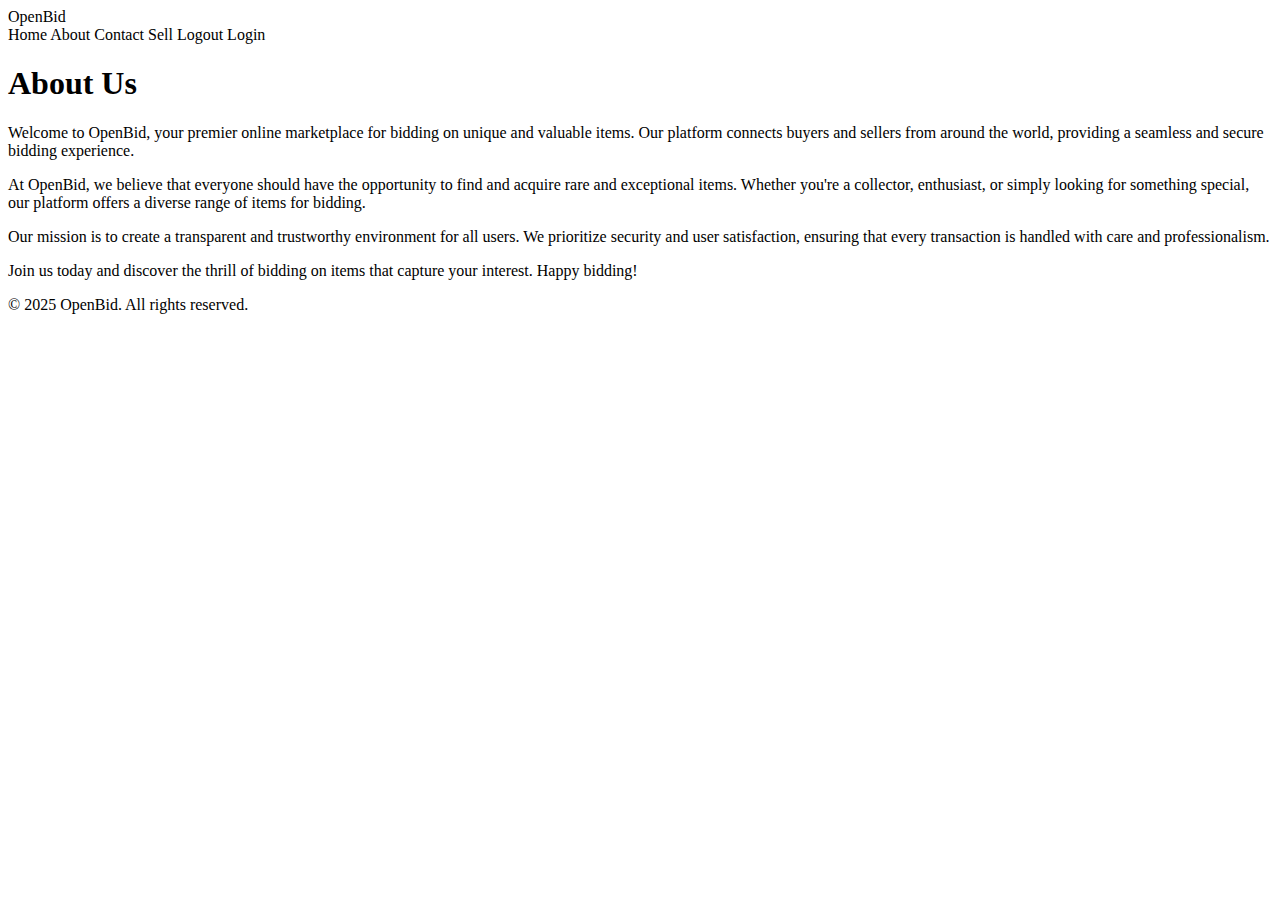
<file: OpenBid/src/main/resources/templates/about.html>
<!DOCTYPE html>
<html lang="en" xmlns:th="http://www.thymeleaf.org">
<head>
  <meta charset="UTF-8">
  <meta name="viewport" content="width=device-width, initial-scale=1.0">
  <title>About | OpenBid</title>
  <link rel="stylesheet" th:href="@{/css/about.css}" />
</head>
<body>

<header>
  <div class="logo">OpenBid</div>
  <nav class="nav-links">
    <a th:href="@{/}">Home</a>
    <a th:href="@{/about}">About</a>
    <a th:href="@{/contact}">Contact</a>
    <a th:href="@{/sell}">Sell</a>

    <span th:if="${session.user != null}">
      <a th:href="@{/profile}" th:text="${session.user.username}"></a>
      <a th:href="@{/logout}">Logout</a>
    </span>

    <a th:if="${session.user == null}" th:href="@{/login}">Login</a>
  </nav>
</header>

<main class="about-section">
  <h1>About Us</h1>
  <p>Welcome to OpenBid, your premier online marketplace for bidding on unique and valuable items. Our platform connects buyers and sellers from around the world, providing a seamless and secure bidding experience.</p>

  <p>At OpenBid, we believe that everyone should have the opportunity to find and acquire rare and exceptional items. Whether you're a collector, enthusiast, or simply looking for something special, our platform offers a diverse range of items for bidding.</p>

  <p>Our mission is to create a transparent and trustworthy environment for all users. We prioritize security and user satisfaction, ensuring that every transaction is handled with care and professionalism.</p>

  <p>Join us today and discover the thrill of bidding on items that capture your interest. Happy bidding!</p>
</main>

<footer>
  © 2025 OpenBid. All rights reserved.
</footer>

</body>
</html>
</file>
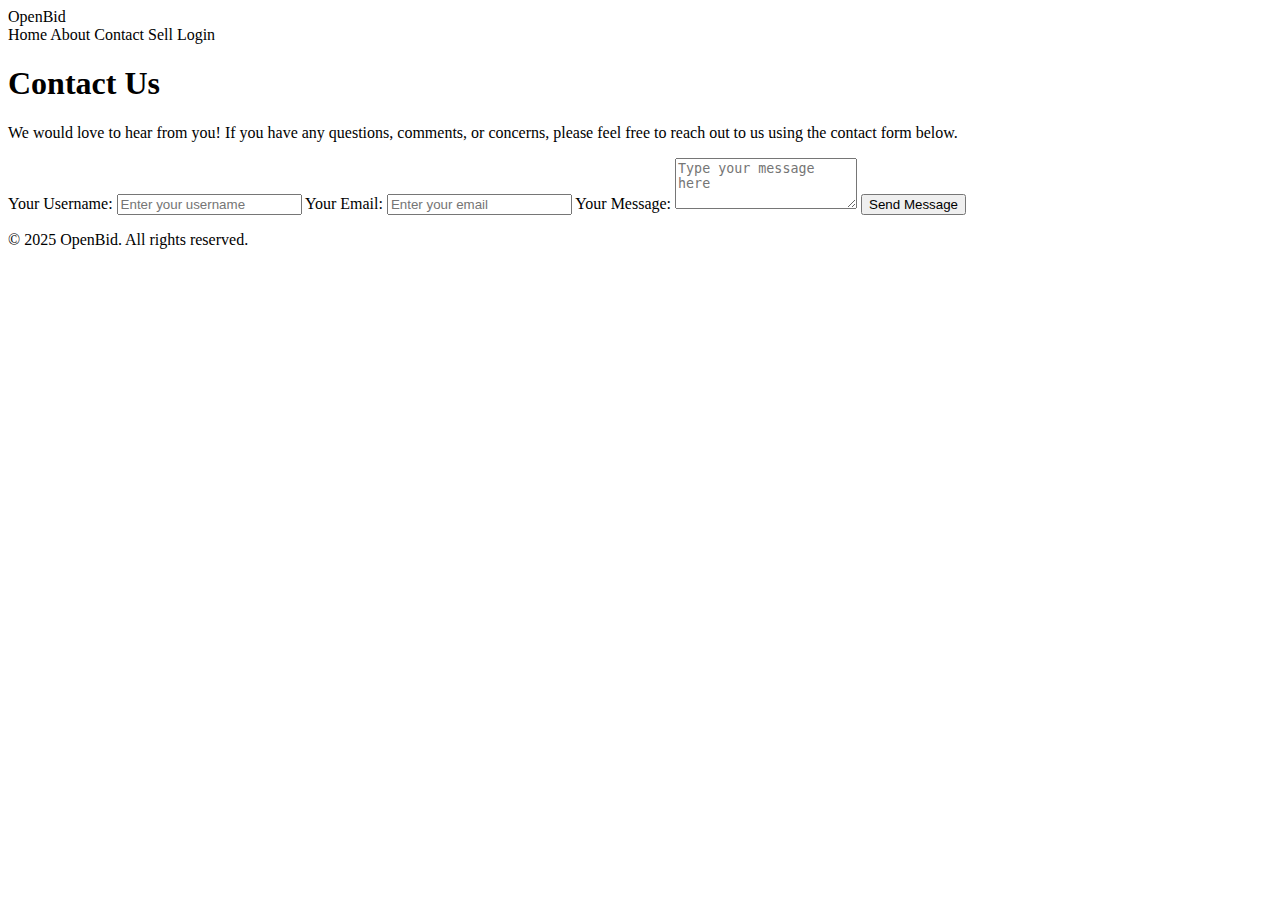
<file: OpenBid/src/main/resources/templates/contact.html>
<!DOCTYPE html>
<html xmlns:th="http://www.thymeleaf.org" lang="en">
<head>
  <meta charset="UTF-8" />
  <meta name="viewport" content="width=device-width, initial-scale=1.0" />
  <title>Contact | OpenBid</title>
  <link rel="stylesheet" th:href="@{/css/contact.css}" />
</head>
<body>
<header>
  <div class="logo">OpenBid</div>
  <nav>
    <a th:href="@{/}">Home</a>
    <a th:href="@{/about}">About</a>
    <a th:href="@{/contact}">Contact</a>
    <a th:href="@{/sell}">Sell</a>
    <a th:href="@{/login}">Login</a>
  </nav>
</header>

<main class="contact-main">
  <div class="container">
    <h1>Contact Us</h1>
    <p>We would love to hear from you! If you have any questions, comments, or concerns, please feel free to reach out to us using the contact form below.</p>

    <div class="form-wrapper">
      <form th:action="@{/contact}" method="post" class="contact-form">
        <label for="name">Your Username:</label>
        <input type="text" id="name" name="name" placeholder="Enter your username" required />

        <label for="email">Your Email:</label>
        <input type="email" id="email" name="email" placeholder="Enter your email" required />

        <label for="message">Your Message:</label>
        <textarea id="message" name="message" rows="3" placeholder="Type your message here" required></textarea>

        <button type="submit" class="btn-submit">Send Message</button>
      </form>
    </div>
  </div>
</main>

<footer class="footer">
  <div class="container">
    <p>© 2025 OpenBid. All rights reserved.</p>
  </div>
</footer>
</body>
</html>
</file>
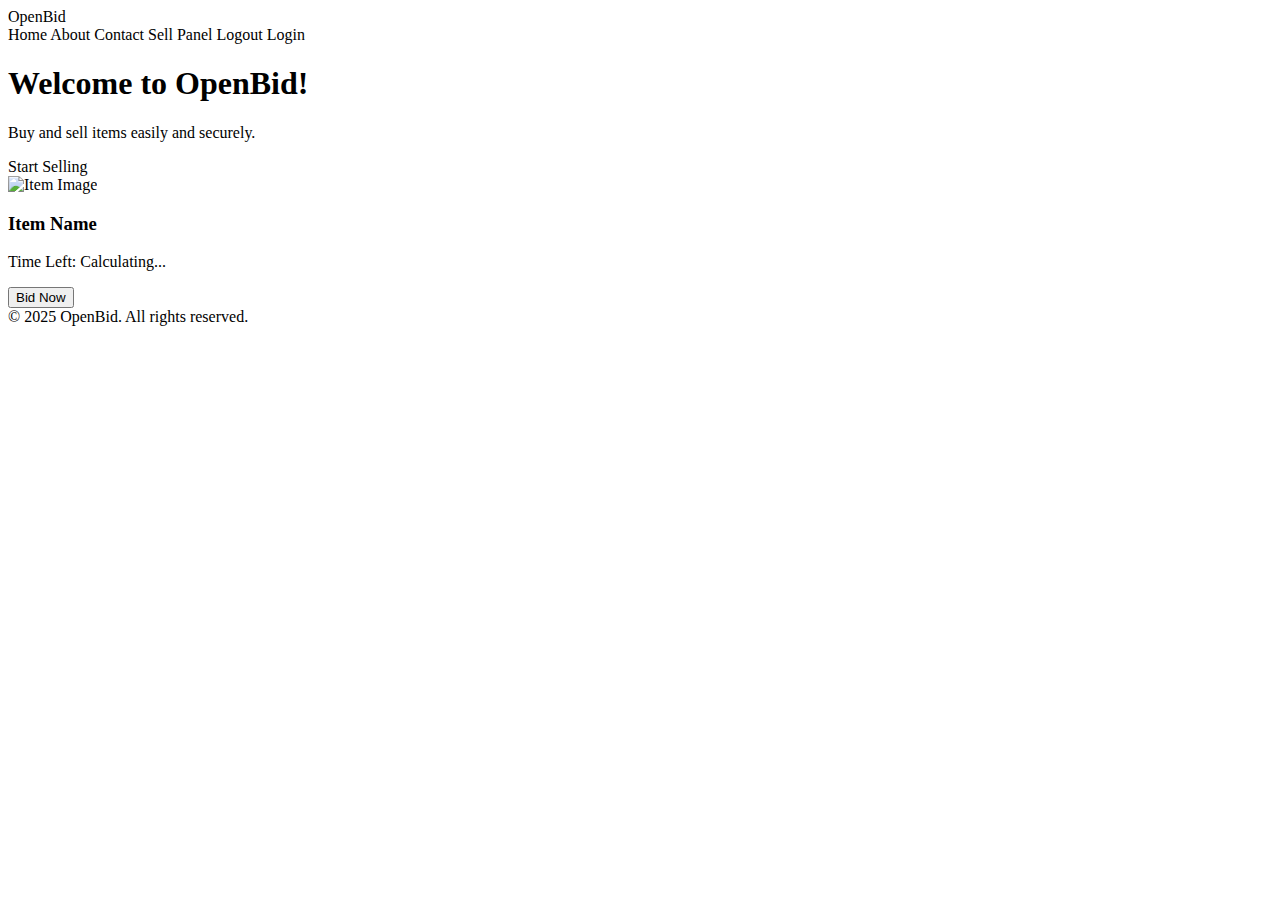
<file: OpenBid/src/main/resources/templates/home.html>
<!DOCTYPE html>
<html lang="en" xmlns:th="http://www.thymeleaf.org">
<head>
  <meta charset="UTF-8">
  <meta name="viewport" content="width=device-width, initial-scale=1.0">
  <title>Home | OpenBid</title>
  <link rel="stylesheet" th:href="@{/css/home.css}" />
</head>
<body>

<header>
  <div class="logo">OpenBid</div>
  <nav class="nav-links">
    <a th:href="@{/}">Home</a>
    <a th:href="@{/about}">About</a>
    <a th:href="@{/contact}">Contact</a>
    <a th:href="@{/sell}">Sell</a>

    <span th:if="${session.user != null && session.user.username == 'admin'}">
      <a th:href="@{/panel}">Panel</a>
    </span>
    <span th:if="${session.user != null}">
      <a th:href="@{/profile}" th:text="Profile"></a>
      <a th:href="@{/logout}">Logout</a>
    </span>



    <a th:if="${session.user == null}" th:href="@{/login}">Login</a>
  </nav>
</header>


<section class="hero">
  <h1>Welcome to OpenBid!</h1>
  <p>Buy and sell items easily and securely.</p>
  <a th:href="@{/sell}" class="btn-primary">Start Selling</a>
</section>

<section class="items-grid">
  <div class="item-card" th:each="item : ${items}" th:if="${item.isApproved}">
    <img th:src="${item.itemId != null} ? '/image/' + ${item.itemId} : 'https://placehold.co/300x200'"
         alt="Item Image" />
    <div class="item-info">
      <h3 th:text="${item.name}">Item Name</h3>
      <p th:text="'Current Bid: $' + ${item.startingBid}"></p>
      <p th:if="${!item.isActive}" th:text="'Winner: ' + ${winnerUsernames[item.itemId]}"></p>
      <p th:if="${item.isActive}" th:text="'Current Bidder: ' + ${winnerUsernames[item.itemId]}"></p>
      <p class="time-left" th:data-end-time="${#temporals.format(item.endTime, 'yyyy-MM-dd HH:mm:ss')}"
         th:text="'Time Left: ' + ${#temporals.format(item.endTime, 'yyyy-MM-dd HH:mm:ss')}">Time Left: Calculating...</p>
      <button th:onclick="'location.href=\'/item/' + ${item.itemId} + '\';'">Bid Now</button>
    </div>
  </div>
</section>


<footer>
  © 2025 OpenBid. All rights reserved.
</footer>

</body>
</html>

<script>
  function updateCountdown() {
    const now = new Date();
    document.querySelectorAll('.time-left').forEach(element => {
      const endTimeStr = element.getAttribute('data-end-time').replace(' ', 'T');
      const endTime = new Date(endTimeStr);
      const timeDiff = endTime - now;

      const bidButton = element.closest('.item-info').querySelector('button');

      if (timeDiff <= 0) {
        element.textContent = 'Time Left: Bidding Ended';
        if (bidButton) {
          bidButton.disabled = true;
          bidButton.textContent = 'Bidding Closed';

        }

        return;
      }

      const days = Math.floor(timeDiff / (1000 * 60 * 60 * 24));
      const hours = Math.floor((timeDiff % (1000 * 60 * 60 * 24)) / (1000 * 60 * 60));
      const minutes = Math.floor((timeDiff % (1000 * 60 * 60)) / (1000 * 60));
      const seconds = Math.floor((timeDiff % (1000 * 60)) / 1000);

      let timeString = 'Time Left: ';
      if (days > 0) timeString += `${days}d `;
      if (hours > 0 || days > 0) timeString += `${hours}h `;
      timeString += `${minutes}m ${seconds}s`;

      element.textContent = timeString;
      if (bidButton) {
        bidButton.disabled = false;
        bidButton.textContent = 'Bid Now';
      }
    });
  }
  setInterval(updateCountdown, 1000);
  updateCountdown(); // Initial call to avoid 1-second delay
</script>
</file>
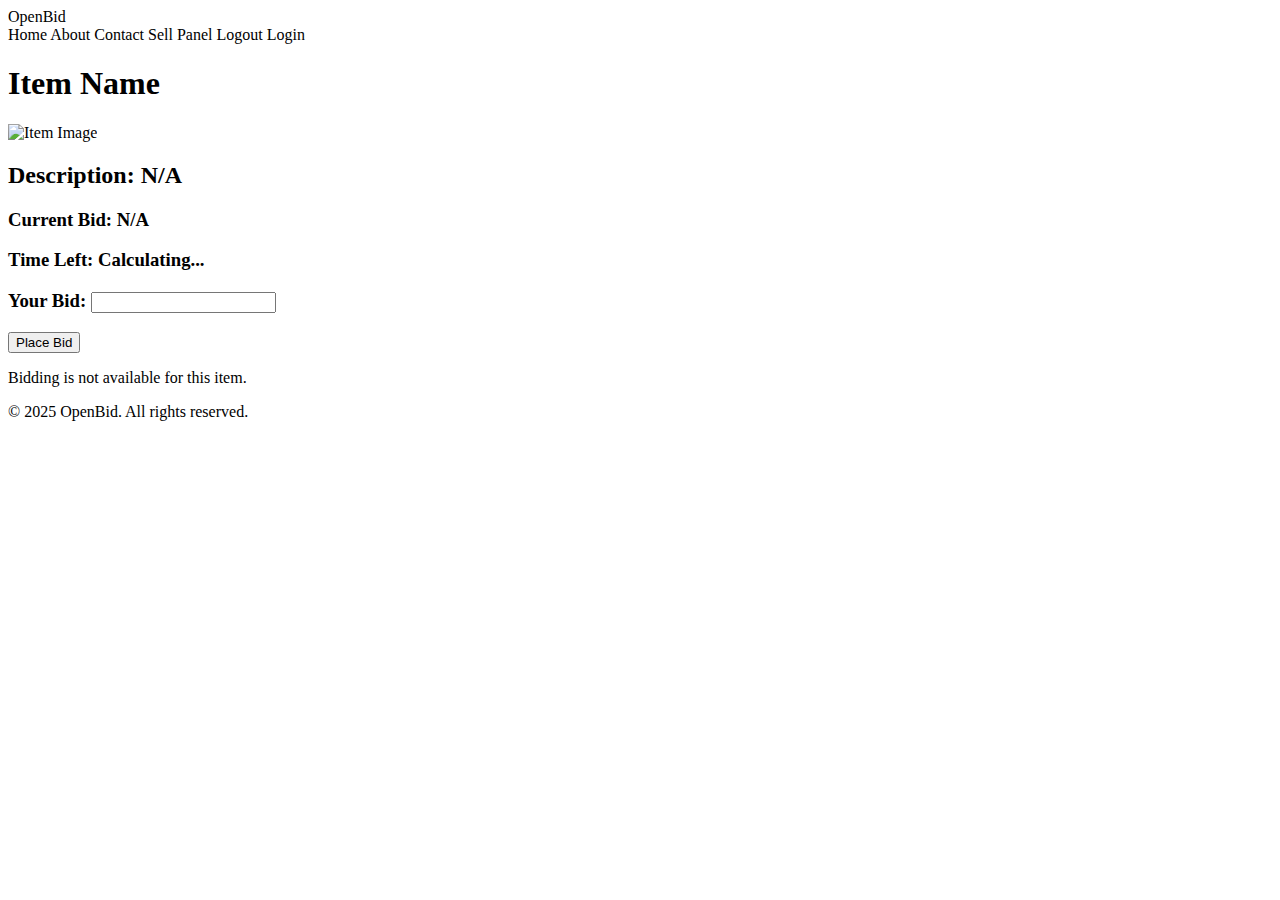
<file: OpenBid/src/main/resources/templates/item_details.html>
<!DOCTYPE html>
<html lang="en" xmlns:th="http://www.thymeleaf.org">
<head>
    <meta charset="UTF-8">
    <meta name="viewport" content="width=device-width, initial-scale=1.0">
    <title>Home | OpenBid</title>
    <link rel="stylesheet" th:href="@{/css/item_details.css}" />
</head>
<body>

<header>
    <div class="logo">OpenBid</div>
    <nav class="nav-links">
        <a th:href="@{/}">Home</a>
        <a th:href="@{/about}">About</a>
        <a th:href="@{/contact}">Contact</a>
        <a th:href="@{/sell}">Sell</a>

        <span th:if="${session.user != null && session.user.username == 'admin'}">
      <a th:href="@{/panel}">Panel</a>
    </span>
        <span th:if="${session.user != null}">
      <a th:href="@{/profile}" th:text="Profile"></a>
      <a th:href="@{/logout}">Logout</a>
    </span>



        <a th:if="${session.user == null}" th:href="@{/login}">Login</a>
    </nav>
</header>


<section class="hero">
    <h1 th:text="${item.name}">Item Name</h1>
</section>

<section class="items-grid">
    <div class="item-card">
        <img th:src="${item.itemId != null} ? '/image/' + ${item.itemId} : 'https://placehold.co/300x200'"
             alt="Item Image" />
        <div class="item-info">
            <h2 th:text="${item.description}">Description: N/A</h2>
            <h3 th:text="'Current Bid: $' + ${item.startingBid}">Current Bid: N/A</h3>
            <h3 th:if="${!item.isActive}" th:text="'Winner: ' + ${winnerUsername}"></h3>
            <h3 th:if="${item.isActive}" th:text="'Current Bidder: ' + ${winnerUsername}"></h3>
            <h3 class="time-left"
               th:data-end-time="${item.endTime != null} ? ${#temporals.format(item.endTime, 'yyyy-MM-dd HH:mm:ss')} : ''"
               th:text="'Time Left: ' + ${item.endTime != null} ? ${#temporals.format(item.endTime, 'yyyy-MM-dd HH:mm:ss')} : 'N/A'">Time Left: Calculating...</h3>
            <form th:action="@{/item/{id}(id=${item.itemId})}" method="post" th:if="${item.isActive}">
                <h3><label for="bid_amount">Your Bid:</label>
                <input type="number" id="bid_amount" name="bidAmount" min="0" step="0.01" required /></h3>
                <div th:if="${error}" style="color: red; font-weight: bold; margin-top: 10px;">
                    <p th:text="${error}"></p>
                </div>
                <p><button type="submit" class="bid-button">Place Bid</button></p>
            </form>
            <p th:if="${!item.isActive}">Bidding is not available for this item.</p>
        </div>
    </div>
</section>


<footer>
    © 2025 OpenBid. All rights reserved.
</footer>

</body>
</html>

<script>
    function updateCountdown() {
        const now = new Date();
        document.querySelectorAll('.time-left').forEach(element => {
            const endTimeStr = element.getAttribute('data-end-time').replace(' ', 'T');
            const endTime = new Date(endTimeStr);
            const timeDiff = endTime - now;

            const bidButton = element.closest('.item-info').querySelector('button');

            if (timeDiff <= 0) {
                element.textContent = 'Time Left: Bidding Ended';
                if (bidButton) {
                    bidButton.disabled = true;
                    bidButton.textContent = 'Bidding Closed';
                }
                return;
            }

            const days = Math.floor(timeDiff / (1000 * 60 * 60 * 24));
            const hours = Math.floor((timeDiff % (1000 * 60 * 60 * 24)) / (1000 * 60 * 60));
            const minutes = Math.floor((timeDiff % (1000 * 60 * 60)) / (1000 * 60));
            const seconds = Math.floor((timeDiff % (1000 * 60)) / 1000);

            let timeString = 'Time Left: ';
            if (days > 0) timeString += `${days}d `;
            if (hours > 0 || days > 0) timeString += `${hours}h `;
            timeString += `${minutes}m ${seconds}s`;

            element.textContent = timeString;
            if (bidButton) {
                bidButton.disabled = false;
                bidButton.textContent = 'Bid Now';
            }
        });
    }
    setInterval(updateCountdown, 1000);
    updateCountdown(); // Initial call to avoid 1-second delay
</script>
</file>
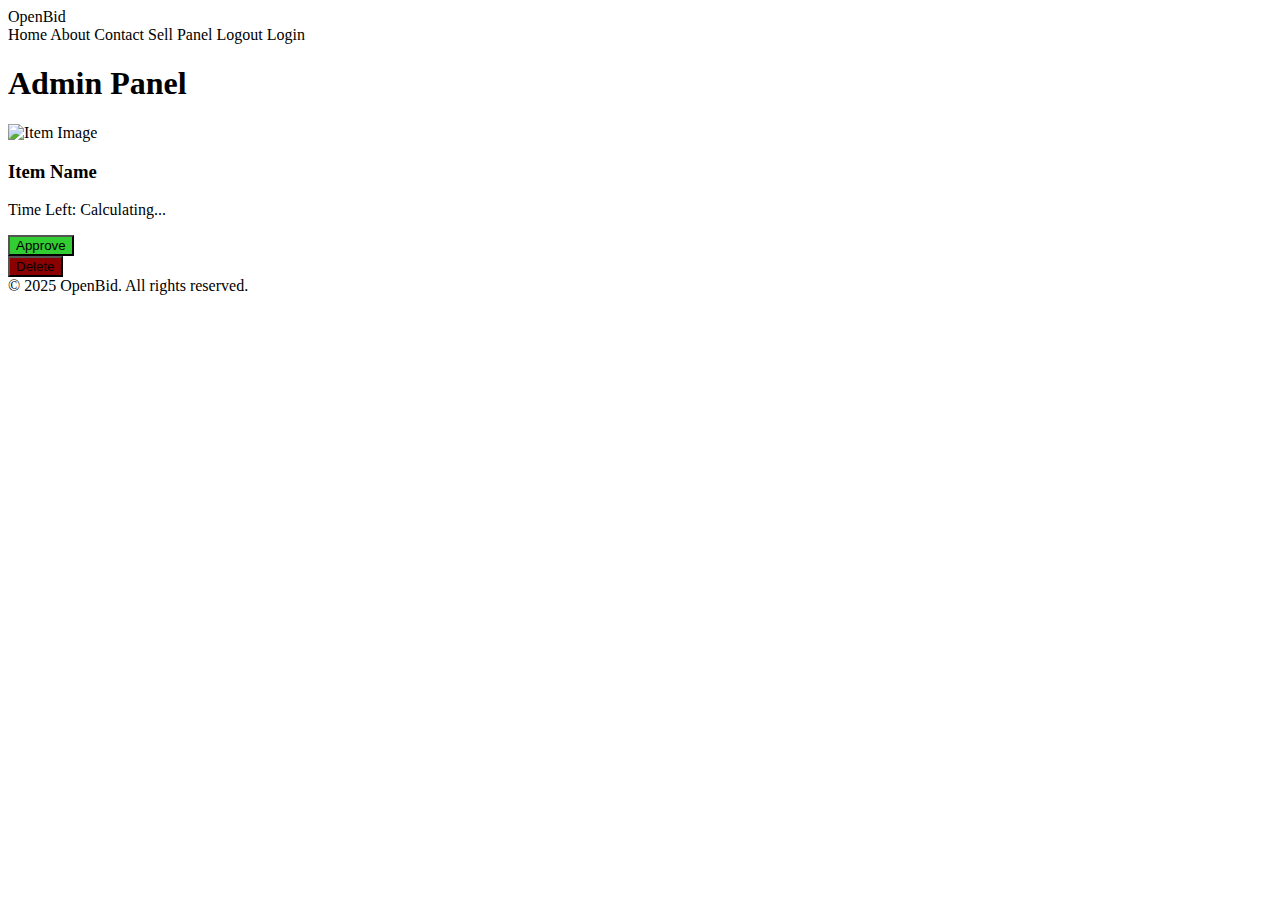
<file: OpenBid/src/main/resources/templates/panel.html>
<!DOCTYPE html>
<html lang="en" xmlns:th="http://www.thymeleaf.org">
<head>
    <meta charset="UTF-8">
    <meta name="viewport" content="width=device-width, initial-scale=1.0">
    <title>Home | OpenBid</title>
    <link rel="stylesheet" th:href="@{/css/panel.css}" />
</head>
<body>

<header>
    <div class="logo">OpenBid</div>
    <nav class="nav-links">
        <a th:href="@{/}">Home</a>
        <a th:href="@{/about}">About</a>
        <a th:href="@{/contact}">Contact</a>
        <a th:href="@{/sell}">Sell</a>

    <span th:if="${session.user != null && session.user.username == 'admin'}">
      <a th:href="@{/panel}">Panel</a>
    </span>
        <span th:if="${session.user != null}">
      <a th:href="@{/profile}" th:text="Profile"></a>
      <a th:href="@{/logout}">Logout</a>
    </span>



        <a th:if="${session.user == null}" th:href="@{/login}">Login</a>
    </nav>
</header>


<section class="hero">
    <h1>Admin Panel</h1>
</section>

<section class="items-grid">
    <div class="item-card" th:each="item : ${items}" th:if="${!item.isApproved}">
        <img th:src="${item.itemId != null} ? '/image/' + ${item.itemId} : 'https://placehold.co/300x200'"
             alt="Item Image" />
        <div class="item-info">
            <h3 th:text="${item.name}">Item Name</h3>
            <p th:text="'Description: ' + ${item.description}"></p>
            <p th:text="'Current Bid: $' + ${item.startingBid}"></p>
            <p class="time-left" th:data-end-time="${#temporals.format(item.endTime, 'yyyy-MM-dd HH:mm:ss')}"
               th:text="'Time Left: ' + ${#temporals.format(item.endTime, 'yyyy-MM-dd HH:mm:ss')}">Time Left: Calculating...</p>
            <form th:action="@{/item/{id}/toggle-approval(id=${item.itemId})}" method="post">
                <button type="submit" class="admin-button" style="background-color: limegreen">
                    <span>Approve</span>
                </button>
            </form>
            <form th:action="@{/item/{id}/delete(id=${item.itemId})}" method="post">
                <button type="submit" class="admin-button" style="background-color: darkred">
                    <span>Delete</span>
                </button>
            </form>
        </div>
    </div>
</section>


<footer>
    © 2025 OpenBid. All rights reserved.
</footer>

</body>
</html>

<script>
    function updateCountdown() {
        const now = new Date();
        document.querySelectorAll('.time-left').forEach(element => {
            const endTimeStr = element.getAttribute('data-end-time').replace(' ', 'T');
            const endTime = new Date(endTimeStr);
            const timeDiff = endTime - now;

            if (timeDiff <= 0) {
                element.textContent = 'Time Left: Bidding Ended';
                return;
            }

            const days = Math.floor(timeDiff / (1000 * 60 * 60 * 24));
            const hours = Math.floor((timeDiff % (1000 * 60 * 60 * 24)) / (1000 * 60 * 60));
            const minutes = Math.floor((timeDiff % (1000 * 60 * 60)) / (1000 * 60));
            const seconds = Math.floor((timeDiff % (1000 * 60)) / 1000);

            let timeString = 'Time Left: ';
            if (days > 0) timeString += `${days}d `;
            if (hours > 0 || days > 0) timeString += `${hours}h `;
            timeString += `${minutes}m ${seconds}s`;

            element.textContent = timeString;
        });
    }
    setInterval(updateCountdown, 1000);
    updateCountdown(); // Initial call to avoid 1-second delay
</script>
</file>
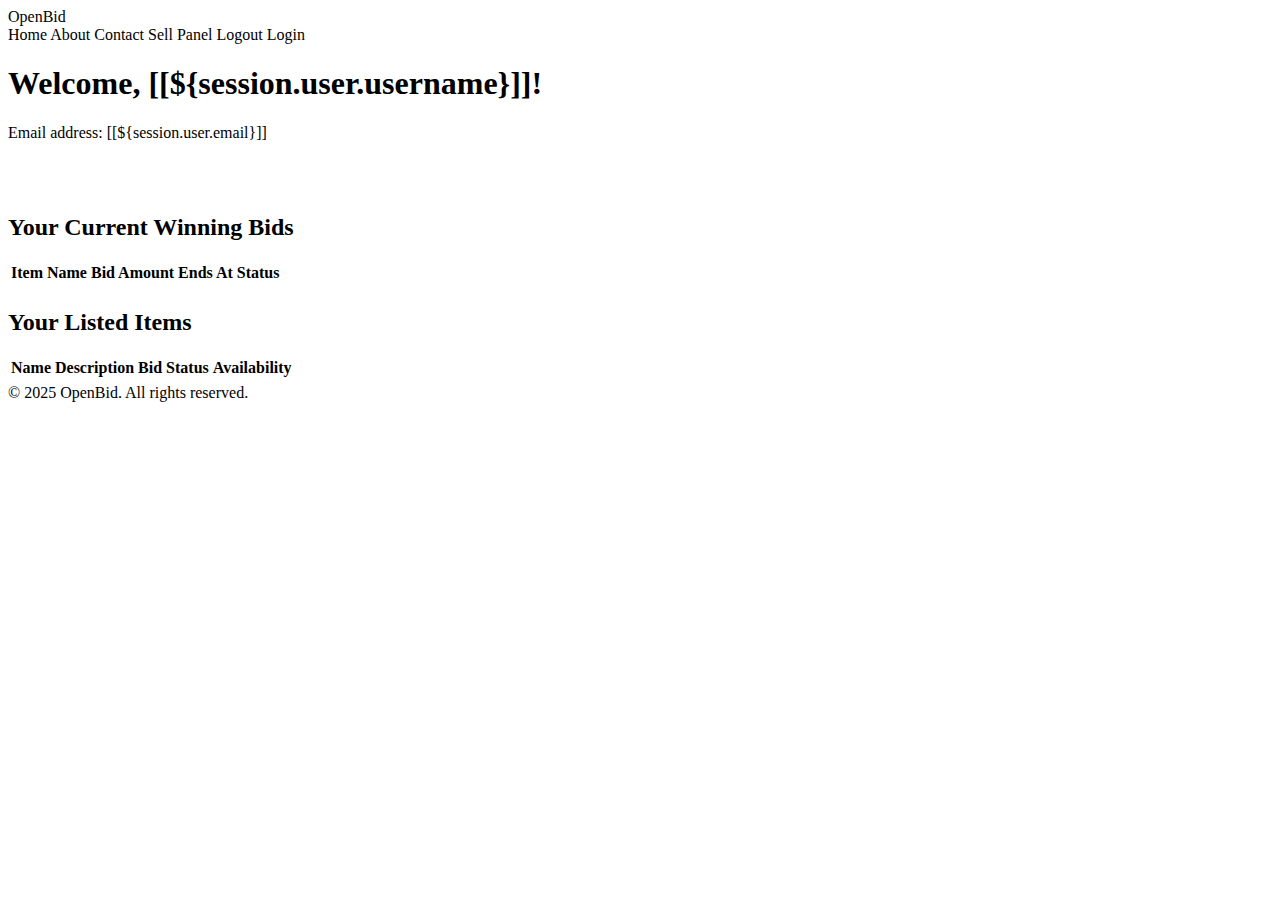
<file: OpenBid/src/main/resources/templates/profile.html>
<!DOCTYPE html>
<html lang="en" xmlns:th="http://www.thymeleaf.org">
<head>
    <meta charset="UTF-8">
    <meta name="viewport" content="width=device-width, initial-scale=1.0">
    <title>About | OpenBid</title>
    <link rel="stylesheet" th:href="@{/css/about.css}" />
</head>
<body>

<header>
    <div class="logo">OpenBid</div>
    <nav class="nav-links">
        <a th:href="@{/}">Home</a>
        <a th:href="@{/about}">About</a>
        <a th:href="@{/contact}">Contact</a>
        <a th:href="@{/sell}">Sell</a>

        <span th:if="${session.user != null && session.user.username == 'admin'}">
      <a th:href="@{/panel}">Panel</a>
    </span>
    <span th:if="${session.user != null}">
      <a th:href="@{/profile}" th:text="Profile"></a>
      <a th:href="@{/logout}">Logout</a>
    </span>

        <a th:if="${session.user == null}" th:href="@{/login}">Login</a>
    </nav>
</header>

<main class="about-section">
    <h1>Welcome, [[${session.user.username}]]!</h1>
    <p>Email address: [[${session.user.email}]]</p>

    <br><br>

    <h2>Your Current Winning Bids</h2>
    <table>
        <tr>
            <th>Item Name</th>
            <th>Bid Amount</th>
            <th>Ends At</th>
            <th>Status</th>
        </tr>
        <tr th:each="item : ${userWinningBids}">
            <td th:text="${item.name}"></td>
            <td th:text="${item.startingBid}"></td>
            <td th:text="${#temporals.format(item.endTime, 'yyyy-MM-dd HH:mm')}"></td>
            <td th:text="${item.active} ? 'Pending' : 'Won'"></td>
        </tr>
    </table>

    <h2>Your Listed Items</h2>
    <table>
        <tr>
            <th>Name</th>
            <th>Description</th>
            <th>Bid</th>
            <th>Status</th>
            <th>Availability</th>
        </tr>
        <tr th:each="item : ${userListedItems}">
            <td th:text="${item.name}"></td>
            <td th:text="${item.description}"></td>
            <td th:text="${item.startingBid}"></td>
            <td th:text="${item.approved} ? 'Approved' : 'Pending'"></td>
            <td th:text="${item.active} ? 'Active' : 'Expired'"></td>
        </tr>
    </table>



</main>

<footer>
    © 2025 OpenBid. All rights reserved.
</footer>

</body>
</html>
</file>
